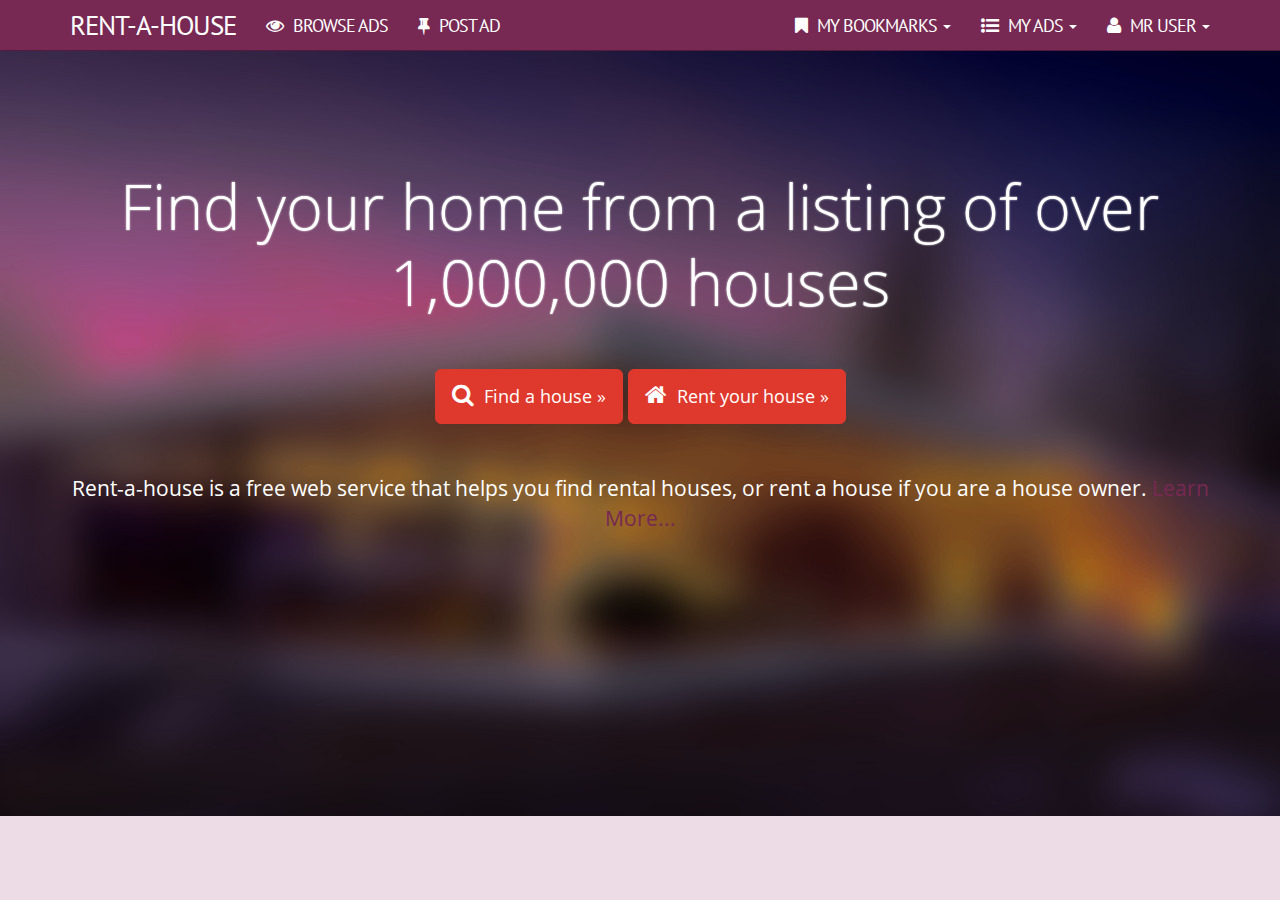
<file: index.html>
<!DOCTYPE html>
<!--[if lt IE 7]>      <html class="no-js lt-ie9 lt-ie8 lt-ie7"> <![endif]-->
<!--[if IE 7]>         <html class="no-js lt-ie9 lt-ie8"> <![endif]-->
<!--[if IE 8]>         <html class="no-js lt-ie9"> <![endif]-->
<!--[if gt IE 8]><!--> <html class="no-js"> <!--<![endif]-->
    <head>
        <meta charset="utf-8">
        <meta http-equiv="X-UA-Compatible" content="IE=edge,chrome=1">
        <title></title>
        <meta name="description" content="">
        <meta name="viewport" content="width=device-width">

        <link rel="stylesheet" href="css/bootstrap.min.css">
        <!-- <link rel="stylesheet" href="css/bootstrap-theme.min.css"> -->
        <link rel="stylesheet" href="css/main.css">

        <link rel="stylesheet" href="css/font-awesome.min.css">
        

        <script src="js/vendor/modernizr-2.6.2-respond-1.1.0.min.js"></script>
        <style type="text/css">

          body{
            padding-bottom: 0
          }

        </style>

    </head>
    <body>
        <!--[if lt IE 7]>
            <p class="chromeframe">You are using an <strong>outdated</strong> browser. Please <a href="http://browsehappy.com/">upgrade your browser</a> or <a href="http://www.google.com/chromeframe/?redirect=true">activate Google Chrome Frame</a> to improve your experience.</p>
        <![endif]-->
    <div class="navbar navbar-inverse navbar-fixed-top">
      <div class="container">
        <div class="navbar-header">
          <button type="button" class="navbar-toggle" data-toggle="collapse" data-target=".navbar-collapse">
            <span class="icon-bar"></span>
            <span class="icon-bar"></span>
            <span class="icon-bar"></span>
          </button>
          <a class="navbar-brand" href="index.html">Rent-A-House</a>
        </div>
        <div class="navbar-collapse collapse">
          <ul class="nav navbar-nav">
            <li><a href="browse.html"><i class="fa fa-eye left small"></i>Browse Ads</a></li>
            <li><a href="newad.html"><i class="fa fa-thumb-tack left small"></i>Post Ad</a></li>

          </ul>
          <ul class="nav navbar-nav navbar-right">

            <li class="dropdown">
              <a href="#" class="dropdown-toggle" data-toggle="dropdown"><i class="fa fa-bookmark left small"></i>My Bookmarks <b class="caret"></b></a>
              <ul class="dropdown-menu">
                <li><a href="singlead.html">Ad 1</a></li>
                <li><a href="singlead.html">Ad 2</a></li>
                <li><a href="singlead.html">Ad 3</a></li>

              </ul>
            </li>


            <li class="dropdown">
              <a href="#" class="dropdown-toggle" data-toggle="dropdown"><i class="fa fa-list-ul left small"></i>My Ads <b class="caret"></b></a>
              <ul class="dropdown-menu">
                <li><a href="singlead.html">Ad 1</a></li>
                <li><a href="singlead.html">Ad 2</a></li>
                <li><a href="singlead.html">Ad 3</a></li>

              </ul>
            </li>

            <li class="dropdown">
              <a href="#" class="dropdown-toggle" data-toggle="dropdown"><i class="fa fa-user left small"></i>Mr User <b class="caret"></b></a>
              <ul class="dropdown-menu">
                <li><a href="#">Logout</a></li>


              </ul>
            </li>
          </ul>
        </div><!--/.navbar-collapse -->
      </div>
    </div>

    <!-- Main jumbotron for a primary marketing message or call to action -->
    <div class="homepage jumbotron">
      <div class="jumbocontainer container">
        <h1>Find your home from a listing of over 1,000,000 houses</h1>

        <p>
          <a href="browse.html" class="btn btn-danger btn-lg"><i class="fa fa-search left"></i>Find a house &raquo;</a>
          <a href="newad.html" class="btn btn-danger btn-lg"><i class="fa fa-home left"></i>Rent your house &raquo;</a>
        </p>


        <p>Rent-a-house is a free web service that helps you find rental houses, or rent a house if you are a house owner. <a href="#">Learn More...</a></p>
        
      </div>
    </div>

        


    <script src="//ajax.googleapis.com/ajax/libs/jquery/1.10.1/jquery.min.js"></script>
        <script>window.jQuery || document.write('<script src="js/vendor/jquery-1.10.1.min.js"><\/script>')</script>

        <script src="js/vendor/bootstrap.min.js"></script>

        <script src="js/plugins.js"></script>
        <script src="js/main.js"></script>

        <script>
            var _gaq=[['_setAccount','UA-XXXXX-X'],['_trackPageview']];
            (function(d,t){var g=d.createElement(t),s=d.getElementsByTagName(t)[0];
            g.src='//www.google-analytics.com/ga.js';
            s.parentNode.insertBefore(g,s)}(document,'script'));
        </script>
    </body>
</html>
</file>
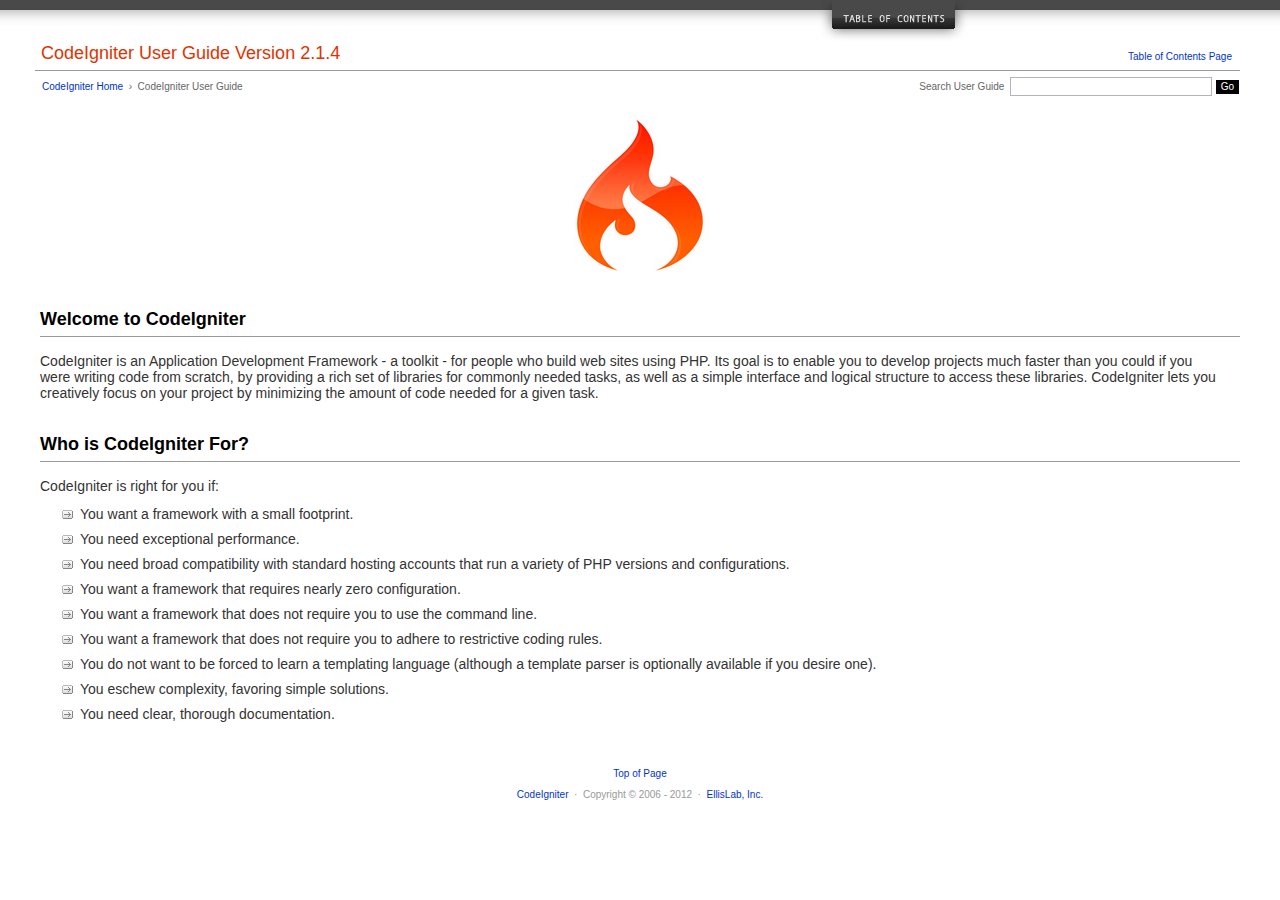
<file: user_guide/index.html>
<!DOCTYPE html PUBLIC "-//W3C//DTD XHTML 1.0 Transitional//EN" "http://www.w3.org/TR/xhtml1/DTD/xhtml1-transitional.dtd">
<html xmlns="http://www.w3.org/1999/xhtml" xml:lang="en" lang="en">
<head>

<meta http-equiv="Content-Type" content="text/html; charset=utf-8" />
<title>Welcome to CodeIgniter : CodeIgniter User Guide</title>

<style type='text/css' media='all'>@import url('userguide.css');</style>
<link rel='stylesheet' type='text/css' media='all' href='userguide.css' />

<script type="text/javascript" src="nav/nav.js"></script>
<script type="text/javascript" src="nav/prototype.lite.js"></script>
<script type="text/javascript" src="nav/moo.fx.js"></script>
<script type="text/javascript" src="nav/user_guide_menu.js"></script>

<meta http-equiv='expires' content='-1' />
<meta http-equiv= 'pragma' content='no-cache' />
<meta name='robots' content='all' />
<meta name='author' content='ExpressionEngine Dev Team' />
<meta name='description' content='CodeIgniter User Guide' />

</head>
<body>

<!-- START NAVIGATION -->
<div id="nav"><div id="nav_inner"><script type="text/javascript">create_menu('null');</script></div></div>
<div id="nav2"><a name="top"></a><a href="javascript:void(0);" onclick="myHeight.toggle();"><img src="images/nav_toggle_darker.jpg" width="154" height="43" border="0" title="Toggle Table of Contents" alt="Toggle Table of Contents" /></a></div>
<div id="masthead">
<table cellpadding="0" cellspacing="0" border="0" style="width:100%">
<tr>
<td><h1>CodeIgniter User Guide Version 2.1.4</h1></td>
<td id="breadcrumb_right"><a href="toc.html">Table of Contents Page</a></td>
</tr>
</table>
</div>
<!-- END NAVIGATION -->


<table cellpadding="0" cellspacing="0" border="0" style="width:100%">
<tr>
<td id="breadcrumb">
<a href="http://codeigniter.com/">CodeIgniter Home</a> &nbsp;&#8250;&nbsp; CodeIgniter User Guide
</td>
<td id="searchbox"><form method="get" action="http://www.google.com/search"><input type="hidden" name="as_sitesearch" id="as_sitesearch" value="ellislab.com/codeigniter/user-guide/" />Search User Guide&nbsp; <input type="text" class="input" style="width:200px;" name="q" id="q" size="31" maxlength="255" value="" />&nbsp;<input type="submit" class="submit" name="sa" value="Go" /></form></td>
</tr>
</table>



<br clear="all" />

<div class="center"><img src="images/ci_logo_flame.jpg" width="150" height="164" border="0" alt="CodeIgniter" /></div>


<!-- START CONTENT -->
<div id="content">



<h2>Welcome to CodeIgniter</h2>

<p>CodeIgniter is an Application Development Framework - a toolkit - for people who build web sites using PHP.
Its goal is to enable you to develop projects much faster than you could if you were writing code
from scratch, by providing a rich set of libraries for commonly needed tasks, as well as a simple interface and
logical structure to access these libraries. CodeIgniter lets you creatively focus on your project by
minimizing the amount of code needed for a given task.</p>


<h2>Who is CodeIgniter For?</h2>

<p>CodeIgniter is right for you if:</p>

<ul>
<li>You want a framework with a small footprint.</li>
<li>You need exceptional performance.</li>
<li>You need broad compatibility with standard hosting accounts that run a variety of PHP versions and configurations.</li>
<li>You want a framework that requires nearly zero configuration.</li>
<li>You want a framework that does not require you to use the command line.</li>
<li>You want a framework that does not require you to adhere to restrictive coding rules.</li>
<li>You do not want to be forced to learn a templating language (although a template parser is optionally available if you desire one).</li>
<li>You eschew complexity, favoring simple solutions.</li>
<li>You need clear, thorough documentation.</li>
</ul>


</div>
<!-- END CONTENT -->


<div id="footer">
<p><a href="#top">Top of Page</a></p>
<p><a href="http://codeigniter.com">CodeIgniter</a> &nbsp;&middot;&nbsp; Copyright &#169; 2006 - 2012 &nbsp;&middot;&nbsp; <a href="http://ellislab.com/">EllisLab, Inc.</a></p>
</div>



</body>
</html>
</file>
<file: css/main.css>
/* ==========================================================================
   Author's custom styles
   ========================================================================== */


   @font-face
   {
   	font-family: OpenSans;
   	src: url(../fonts/OpenSans-Regular.ttf);
   }

   @font-face
   {
   	font-family: OpenSansLight;
   	src: url(../fonts/OpenSans-Light.ttf);
   }

   @font-face
   {
   	font-family: PTSans;
   	src: url(../fonts/PT_Sans-Web-Regular.ttf);
   }


   @font-face
   {
   	font-family: OpenSansCond;
   	src: url(../fonts/OpenSans-CondLight.ttf);
   }

   @font-face
   {
    font-family: MerriSans;
    src: url(../fonts/MerriweatherSans-Regular.ttf);
  }

  @font-face
  {
    font-family: MerriSansLight;
    src: url(../fonts/MerriweatherSans-Light.ttf);
  }

  body{

   font-family: OpenSans, sans-serif;
   padding-top: 48px;
   padding-bottom: 100px;
   background-color: #eddbe5;

 }

 h1, h2, h3, h4, h5, h6{

  font-family: "OpenSansLight", sans-serif
}

a{
  color: #772953;
}

a:hover{
  text-decoration: none;
}

ul{
  margin: 0;
  padding: 0;
}

img{
  max-width: 100%;
}

input, button, select, a{
  outline: none;
}


big{
  font-weight: normal;
}

.container{

  background-color: white;
  box-shadow: 0px 0px 12px -1px;
}

.page.container{
  border-radius: 6px;
  padding-bottom: 50px;
}

.navbar .container, .jumbocontainer{
  background-color: transparent;
  box-shadow: none;
}


.form-control{
  border-width: 2px;
  transition: border-color 0.5s;
}


.form-control:focus{
  box-shadow: none;
  border-color: #5c2040;
}

.navbar-brand{

  font-size: 1.5em;
}
.navbar{

 font-family: PTSans ,sans-serif;
 text-transform: uppercase;
 font-size: 1.3em;
 letter-spacing: -1px;
}

.btn{

  font-family: OpenSans, sans-serif;
}



.homepage.jumbotron{

  background: url(../img/home-bg.jpg);
  position : relative;
  padding-top: 100px; 
  top: 0;
  left: 0;
  width: 100%;
  height: 768px;
  margin: 0;
  color: white;
  text-align: center;
}

.homepage.jumbotron h1{


  line-height: 1.2em;
  text-shadow: 0px 0px 2px white;
  margin-bottom: 50px;
}

.homepage.jumbotron p{
  margin-top: 50px;
}

.media{
  margin-top: 25px;
}

i.fa{
 font-size: 1.3em
}

i.fa.small{
 font-size: 1.0em
}

i.fa.left{
  margin-right: 10px;
  
}

i.fa.right{
  margin-left: 10px;
}

.form-row{
  margin-top: 35px;
}

.browse-tabs{
  margin-top: 20px;
}

.nav-tabs>li>a{
  padding-left: 30px;
  padding-right: 30px;
}

.houselist{
  margin-top: 20px;

  
  
  text-align: left;
}

.col3 a.house-grid{
  width: 33%;
}


.col2 a.house-grid{
  width: 49%;

}

.col1 a.house-grid{
  width: 99%;

}

.houselist a.house-grid{
 display: inline-block;
 padding: 20px 5px;
 transition: background .3s;
}

.houselist a.house-grid:hover{
  background: #eee
}

.houselist a.house-grid:hover,
.houselist a.searchresult-row:hover{
  background: #eee
}

.houselist a.house-grid h2,
.houselist a.searchresult-row h2{

  margin-top: 5px;
  font-family: "OpenSans";
  font-size: 25px;
}

.houselist a.house-grid h2 span,
.houselist a.searchresult-row h2 span{
  font-size: 0.8em;
  color: #808080;
}

.houselist a.searchresult-row{
  padding: 10px 5px;
  border: 1px solid #eee;
  display: block;
}

.feat-divider{
  color: #BBBBBB;
}


.row.searchbox{
  margin-top: 50px;
}


.text-divider{

  margin-top: 50px;
  position: relative;
  text-align: center;

}

.text-divider h1{
  position: relative;
  padding-left: 20px; 
  padding-right: 20px;
  background: #fff;
  display: inline-block;
  z-index: 2;
}

.text-divider .divider{
  position: relative;
  left:0;
  right: 0;
  top: -30px;
  height: 40px;
  border-top: 2px solid #ddd;
}

.house-grid img {
 border-radius: 5px;
 margin-left: 12px;
 box-shadow: 2px 2px 2px 0px #7E7E7E;
 background-color: #C29CB0;
}
.customsearchbutton{
  margin-bottom: 100px;
}



header.profile h5{
  font-family: OpenSans, sans-serif
}

.imgslider{
 margin-left:0;
}

.pricetag{
  box-shadow:5px 6px 13px -6px gray;
  border-radius: 10px;
  border-bottom-right-radius: 0;
  border-top-right-radius: 0;
  padding: 10px;
  margin-left: 20px;
  margin-bottom: 50px;
  background-color: #eee;
}

.pricetag h2{
  margin-left: 10px;
  margin-top: 10px;
}

.pricetag h2 span{
  font-size: 0.8em;
  color: #808080;
}

.contactbtn{
  margin-top: 10px;
}

.contactform{
  text-align: center;
}

.adlocation{
  padding: 10px;
}

.adlocation img.imgmap{
  padding: 6px;
  box-shadow: 0px 0px 2px 0px gray;
}




.ad_desc p{
  font-size: 1.2em;
  font-family: OpenSans, sans-serif 
}

.adcontent{
  margin-top: 40px;
}

h2.fulladdress{
  display: inline-block;
  margin: 0 20px 0 0;
}

p.fulladdress{
  background: #eee;
  padding: 10px;
  border-left: 5px solid #ccc;
}

button.iconbutton-md{
  margin: 5px;
}

.ratingbox img{
  float: left;
}

.bgicon{
  padding: 10px;
}

.ratingbox header{

  margin-left: 20px;
  float: left;
}

.ratingbox h1{
  margin: 10px 0;
}

.ratingbox{
  margin: 20px
}

img.media-object{
  border: 2px solid #ddd;
}

.comments{
  margin-top: 20px;
  height: 280px;
  overflow: scroll;
}

.comment{
  margin-left: 0;
  padding: 15px
}

.formsection .form-control{
  margin: 20px 0px;
}

.formsection .upload-gallery-single .form-control{
  margin: 0;
}

.formsection .input-group .form-control{
  margin: 0;
}

#gmap_canvas{
  box-shadow: 2px 2px 10px -3px gray;
  height: 300px;
  width: 500px;
  padding: 0;
}

#gmap_canvas img, #map_canvas img{
  max-width: none;
}

.priceinput{
  background: #ddd;
  padding: 10px;
  border-radius: 10px;
}

.upload-gallery-single{
  margin: 10px 0
}

img.just-uploaded{
  box-shadow: 2px 2px 5px -1px
}


.loginrow{
  margin-top: 150px;
}

.loginrow .input-group{
  padding: 0 10px;
  margin-bottom: 10px;
}

.loginrow .bottompanel{

  text-align: center;
  padding: 0 10px;
  margin-bottom: 10px;
}

.loginrow .bottompanel input[type='submit']{

  padding-left: 30px;
  padding-right: 30px;
  margin-top: 20px;
  margin-bottom: 20px;
}

.alert-danger {
  color: #FFFFFF;
  background-color: #DA1919;
  border-color: #eed3d7;
}

.alert-info {
  color: #FFFFFF;
  background-color: #007AB8;
  border: none; 
}


#mapModal .modal-body{
  padding-top: 0;
  padding-bottom: 0;
}

#mapModal .modal-footer{
  margin-top: 0;
}

.fixedbtnbar{
  /* width: 400px; */
  display: inline-block;
  margin: 0 auto;
  position: fixed;
  /* background: #eee; */
  z-index: 2000;
  right: 462px;
  margin-top: -8px;
}

i.fa.quote{
  color: #999;
  margin-right: 10px;
  line-height: 26px;
  font-size: 1.9em;
}
</file>
<file: user_guide/userguide.css>
body {
 margin: 0;
 padding: 0;
 font-family: Lucida Grande, Verdana, Geneva, Sans-serif;
 font-size: 14px;
 color: #333;
 background-color: #fff;
}

a {
 color: #0134c5;
 background-color: transparent;
 text-decoration: none;
 font-weight: normal;
 outline-style: none;
}
a:visited {
 color: #0134c5;
 background-color: transparent;
 text-decoration: none;
 outline-style: none;
}
a:hover {
 color: #000;
 text-decoration: none;
 background-color: transparent;
 outline-style: none;
}

#breadcrumb {
 float: left;
 background-color: transparent;
 margin: 10px 0 0 42px;
 padding: 0;
 font-size: 10px;
 color: #666;
}
#breadcrumb_right {
 float: right;
 width: 175px;
 background-color: transparent;
 padding: 8px 8px 3px 0;
 text-align: right;
 font-size: 10px;
 color: #666;
}
#nav {
 background-color: #494949;
 margin: 0;
 padding: 0;
}
#nav2 {
 background: #fff url(images/nav_bg_darker.jpg) repeat-x left top;
 padding: 0 310px 0 0;
 margin: 0;
 text-align: right;
}
#nav_inner {
 background-color: transparent;
 padding: 8px 12px 0 20px;
 margin: 0;
 font-family: Lucida Grande, Verdana, Geneva, Sans-serif;
 font-size: 11px;
}

#nav_inner h3 {
 font-size: 12px;
 color: #fff;
 margin: 0;
 padding: 0;
}

#nav_inner .td_sep {
 background: transparent url(images/nav_separator_darker.jpg) repeat-y left top;
 width: 25%;
 padding: 0 0 0 20px;
}
#nav_inner .td {
 width: 25%;
}
#nav_inner p {
 color: #eee;
 background-color: transparent;
 padding:0;
 margin: 0 0 10px 0;
}
#nav_inner ul {
 list-style-image: url(images/arrow.gif);
 padding: 0 0 0 18px;
 margin: 8px 0 12px 0;
}
#nav_inner li {
 padding: 0;
 margin: 0 0 4px 0;
}

#nav_inner a {
 color: #eee;
 background-color: transparent;
 text-decoration: none;
 font-weight: normal;
 outline-style: none;
}

#nav_inner a:visited {
 color: #eee;
 background-color: transparent;
 text-decoration: none;
 outline-style: none;
}

#nav_inner a:hover {
 color: #ccc;
 text-decoration: none;
 background-color: transparent;
 outline-style: none;
}

#masthead {
 margin: 0 40px 0 35px;
 padding: 0 0 0 6px;
 border-bottom: 1px solid #999;
}

#masthead h1 {
background-color: transparent;
color: #e13300;
font-size: 18px;
font-weight: normal;
margin: 0;
padding: 0 0 6px 0;
}

#searchbox {
 background-color: transparent;
 padding: 6px 40px 0 0;
 text-align: right;
 font-size: 10px;
 color: #666;
}

#img_welcome {
 border-bottom: 1px solid #D0D0D0;
 margin: 0 40px 0 40px;
 padding: 0;
 text-align: center;
}

#content {
 margin: 20px 40px 0 40px;
 padding: 0;
}

#content p {
 margin: 12px 20px 12px 0;
}

#content h1 {
color: #e13300;
border-bottom: 1px solid #666;
background-color: transparent;
font-weight: normal;
font-size: 24px;
margin: 0 0 20px 0;
padding: 3px 0 7px 3px;
}

#content h2 {
 background-color: transparent;
 border-bottom: 1px solid #999;
 color: #000;
 font-size: 18px;
 font-weight: bold;
 margin: 28px 0 16px 0;
 padding: 5px 0 6px 0;
}

#content h3 {
 background-color: transparent;
 color: #333;
 font-size: 16px;
 font-weight: bold;
 margin: 16px 0 15px 0;
 padding: 0 0 0 0;
}

#content h4 {
 background-color: transparent;
 color: #444;
 font-size: 14px;
 font-weight: bold;
 margin: 22px 0 0 0;
 padding: 0 0 0 0;
}

#content img {
 margin: auto;
 padding: 0;
}

#content code {
 font-family: Monaco, Verdana, Sans-serif;
 font-size: 12px;
 background-color: #f9f9f9;
 border: 1px solid #D0D0D0;
 color: #002166;
 display: block;
 margin: 14px 0 14px 0;
 padding: 12px 10px 12px 10px;
}

#content pre {
 font-family: Monaco, Verdana, Sans-serif;
 font-size: 12px;
 background-color: #f9f9f9;
 border: 1px solid #D0D0D0;
 color: #002166;
 display: block;
 margin: 14px 0 14px 0;
 padding: 12px 10px 12px 10px;
}

#content .path {
 background-color: #EBF3EC;
 border: 1px solid #99BC99;
 color: #005702;
 text-align: center;
 margin: 0 0 14px 0;
 padding: 5px 10px 5px 8px;
}

#content dfn {
 font-family: Lucida Grande, Verdana, Geneva, Sans-serif;
 color: #00620C;
 font-weight: bold;
 font-style: normal;
}
#content var {
 font-family: Lucida Grande, Verdana, Geneva, Sans-serif;
 color: #8F5B00;
 font-weight: bold;
 font-style: normal;
}
#content samp {
 font-family: Lucida Grande, Verdana, Geneva, Sans-serif;
 color: #480091;
 font-weight: bold;
 font-style: normal;
}
#content kbd {
 font-family: Lucida Grande, Verdana, Geneva, Sans-serif;
 color: #A70000;
 font-weight: bold;
 font-style: normal;
}

#content ul {
 list-style-image: url(images/arrow.gif);
 margin: 10px 0 12px 0;
}

li.reactor {
 list-style-image: url(images/reactor-bullet.png);
}
#content li {
 margin-bottom: 9px;
}

#content li p {
 margin-left: 0;
 margin-right: 0;
}

#content .tableborder {
 border: 1px solid #999;
}
#content th {
 font-weight: bold;
 text-align: left;
 font-size: 12px;
 background-color: #666;
 color: #fff;
 padding: 4px;
}

#content .td {
 font-weight: normal;
 font-size: 12px;
 padding: 6px;
 background-color: #f3f3f3;
}

#content .tdpackage {
 font-weight: normal;
 font-size: 12px;
}

#content .important {
 background: #FBE6F2;
 border: 1px solid #D893A1;
 color: #333;
 margin: 10px 0 5px 0;
 padding: 10px;
}

#content .important p {
 margin: 6px 0 8px 0;
 padding: 0;
}

#content .important .leftpad {
 margin: 6px 0 8px 0;
 padding-left: 20px;
}

#content .critical {
 background: #FBE6F2;
 border: 1px solid #E68F8F;
 color: #333;
 margin: 10px 0 5px 0;
 padding: 10px;
}

#content .critical p {
 margin: 5px 0 6px 0;
 padding: 0;
}


#footer {
background-color: transparent;
font-size: 10px;
padding: 16px 0 15px 0;
margin: 20px 0 0 0;
text-align: center;
}

#footer p {
 font-size: 10px;
 color: #999;
 text-align: center;
}
#footer address {
 font-style: normal;
}

.center {
 text-align: center;
}

img {
 padding:0;
 border: 0;
 margin: 0;
}

.nopad {
 padding:0;
 border: 0;
 margin: 0;
}


form {
 margin: 0;
 padding: 0;
}

.input {
 font-family: Lucida Grande, Verdana, Geneva, Sans-serif;
 font-size: 11px;
 color: #333;
 border: 1px solid #B3B4BD;
 width: 100%;
 font-size: 11px;
 height: 1.5em;
 padding: 0;
 margin: 0;
}

.textarea {
 font-family: Lucida Grande, Verdana, Geneva, Sans-serif;
 font-size: 14px;
 color: #143270;
 background-color: #f9f9f9;
 border: 1px solid #B3B4BD;
 width: 100%;
 padding: 6px;
 margin: 0;
}

.select {
 background-color: #fff;
 font-size:  11px;
 font-weight: normal;
 color: #333;
 padding: 0;
 margin: 0 0 3px 0;
}

.checkbox {
 background-color: transparent;
 padding: 0;
 border: 0;
}

.submit {
 background-color: #000;
 color: #fff;
 font-weight: normal;
 font-size: 10px;
 border: 1px solid #fff;
 margin: 0;
 padding: 1px 5px 2px 5px;
}
</file>
